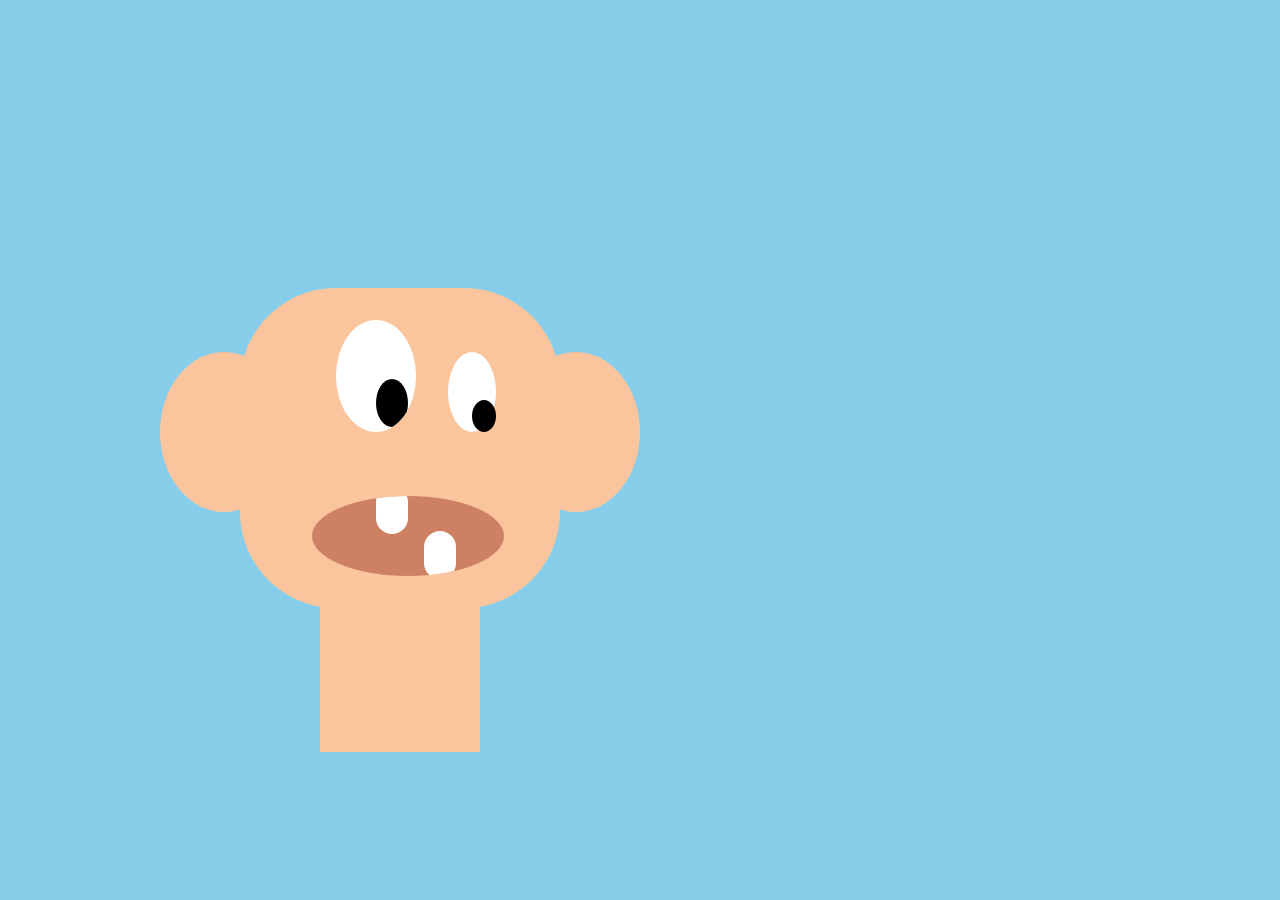
<file: index_ani.html>
<!doctype html>
<html>
	<head>
		<title>Hier komt je titel</title>
		<link rel="stylesheet" type="text/css" href="reset.css">
		<link rel="stylesheet" type="text/css" href="stijl_ani.css">
		<script src="script.js" defer></script>
		<meta charset="utf-8">
	</head>
	<body>
			<div class="nek"></div>
				<div class="hoofdgeheeld">
					<div class="hoofd"></div>
					<div class="oogrechts"><div class="pipillinks"></div>
					<div class="ooglinks"><div class="pipilrechts"></div></div>
					<div class="oorlinks"></div>
					<div class="oorrechts"></div>
					<div class="mond"> <div class="tand01"></div><div class="tand02"></div> </div>
		</div>
	</body>
</html>
</file>
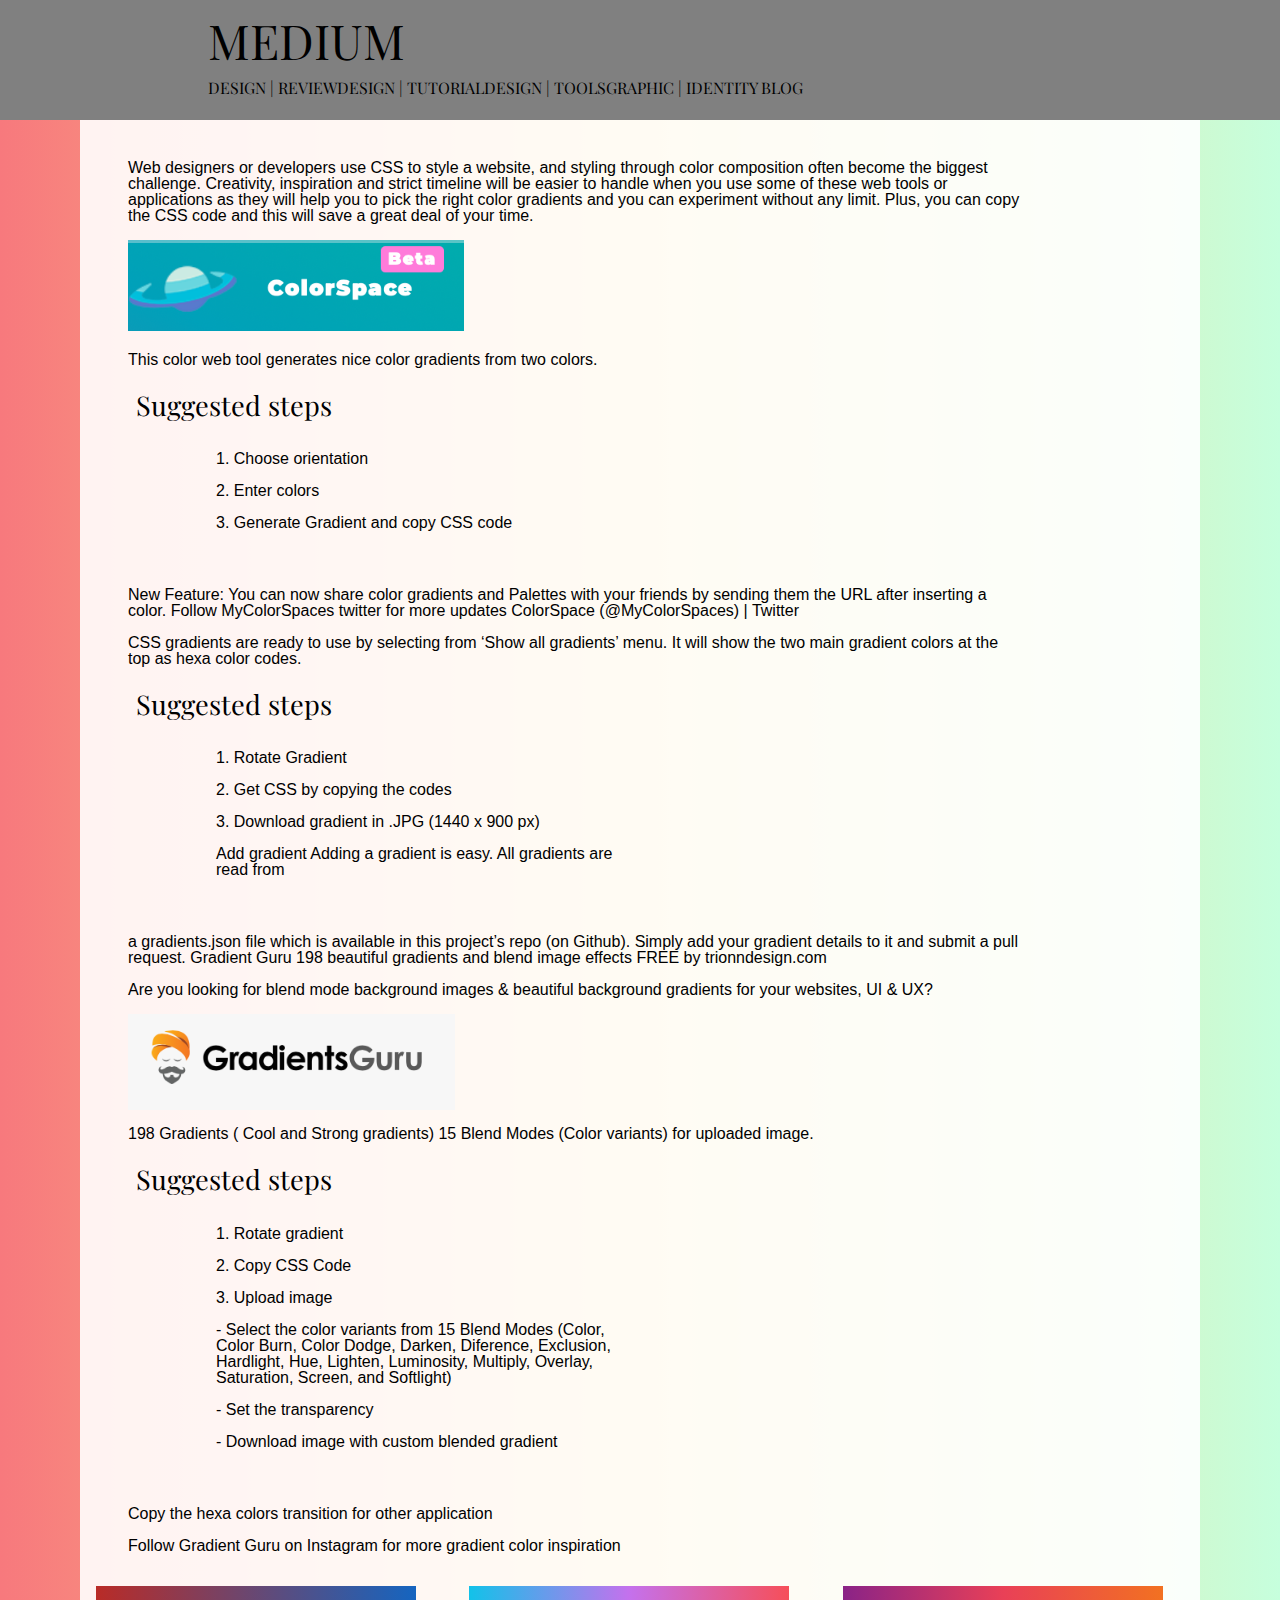
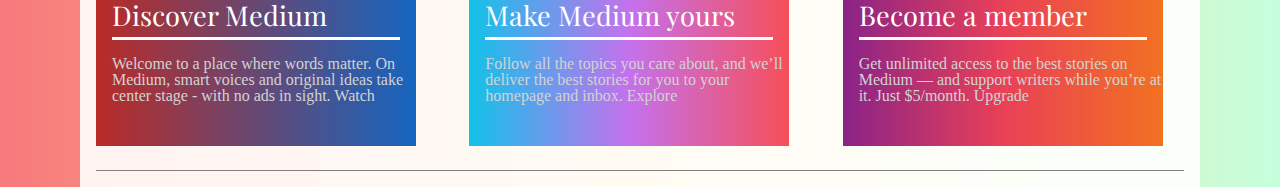
<file: index_grad.html>
<!doctype html>
<html>
	<head>
		<title>Hier komt je titel</title>
		<link rel="stylesheet" type="text/css" href="reset.css">
		<link rel="stylesheet" type="text/css" href="stijl_grad.css">
		<link href="https://fonts.googleapis.com/css?family=Playfair+Display" rel="stylesheet">
		<script src="script.js" defer></script>
		<meta charset="utf-8">
	</head>
	<header>
		<div class="background"><p class="tekst">  MEDIUM</p></div>
		<p>DESIGN | REVIEWDESIGN | TUTORIALDESIGN | TOOLSGRAPHIC | IDENTITY BLOG</p>
	</header>
	<body>
	<h1 class="logo"></h1>
		<p>Web designers or developers use CSS to style a website, and styling through color composition often become the biggest challenge.
		Creativity, inspiration and strict timeline will be easier to handle when you use some of these web tools or applications as they will help you to pick the right color gradients and you can experiment without any limit. Plus, you can copy the CSS code and this will save a great deal of your time.</p>

	<h1 class="logo02"></h1>
		<p>This color web tool generates nice color gradients from two colors.
			<h2>Suggested steps</h2>
			<ol>
				<li>1. Choose orientation</li>
				<li>2. Enter colors</li>
				<li>3. Generate Gradient and copy CSS code</li>
			</ol>
		<p>	New Feature: You can now share color gradients and Palettes with your friends by sending them the URL after inserting a color.
			Follow MyColorSpaces twitter for more updates
			ColorSpace (@MyColorSpaces) | Twitter
		</p>
		<p>
			CSS gradients are ready to use by selecting from ‘Show all gradients’ menu. It will show the two main gradient colors at the top as hexa color codes. </p>

			<h2>Suggested steps</h2>
			<ol>
			<li>1. Rotate Gradient</li>
			<li>2. Get CSS by copying the codes</li>
			<li>3. Download gradient in .JPG (1440 x 900 px)</li>
			<li>Add gradient
				Adding a gradient is easy. All gradients are read from</li>
			</ol>
	<p>
			 a gradients.json file which is available in this project’s repo (on Github). Simply add your gradient details to it and submit a pull request.
			Gradient Guru
			198 beautiful gradients and blend image effects FREE by trionndesign.com
	</p>

	<p>
			Are you looking for blend mode background images & beautiful background gradients for your websites, UI & UX?
<h1 class="logo03"></h1>
	<p>
			198 Gradients ( Cool and Strong gradients)
			15 Blend Modes (Color variants) for uploaded image.
	</p>
		<h2>Suggested steps</h2>
			<ol>
				<li>1. Rotate gradient</li>
				<li>2. Copy CSS Code</li>
				<li>3. Upload image</li>
				<li>	- Select the color variants from 15 Blend Modes (Color, Color Burn, Color Dodge, Darken, Diference, Exclusion, Hardlight, Hue, Lighten, Luminosity, Multiply, Overlay, Saturation, Screen, and Softlight)
				<li>- Set the transparency</li>
				<li>	- Download image with custom blended gradient
				</li>
		</ol>
<p>
		Copy the hexa colors transition for other application
</p>
<p>
			Follow Gradient Guru on Instagram for more gradient color inspiration
		</p>
</p>

	</body>
	<footer>
		<div class="blok01">
			<h3>Discover Medium</h3>
			<p>	Welcome to a place where words matter. On Medium, smart voices and original ideas take center stage - with no ads in sight. Watch
			</p>
		</div>

		<div class="blok02">
			<h3>Make Medium yours</h3>
			<p>	Follow all the topics you care about, and we’ll deliver the best stories for you to your homepage and inbox. Explore
			</p>
		</div>

		<div class="blok03">
			<h3>Become a member</h3>
			<p>	Get unlimited access to the best stories on Medium — and support writers while you’re at it. Just $5/month. Upgrade
			</p>
		</div>

	</footer>
</html>
</file>
<file: stijl_ani.css>
body{
  background-color: skyblue;
  overflow: hidden;
  width: 100vw;
  height: 100vh;
}
.sun {
  position: absolute;
	top:0;
	left:0;
	right:0;
	bottom:0;
	margin: auto;
	width:70px;
	height:70px;
	border-radius:50%;
	background:white;
	opacity:0.9;
	box-shadow: 0px 0px 40px 15px white;
}

.ray_box {
  position: absolute;
  margin: auto;
	top:0px;
	left:0;
	right:0;
	bottom:0;
  width:70px;
  -webkit-animation: ray_anim 120s linear infinite;
  animation: ray_anim 120s linear infinite;
}
.ray {
    background: -webkit-linear-gradient(top, rgba(255,255,255,0) 0%, rgba(255,255,255,0.8) 50%, rgba(255,255,255,0) 100%);
		background: linear-gradient(top, rgba(255,255,255,0) 0%, rgba(255,255,255,0.8) 50%, rgba(255,255,255,0) 100%);
    margin-left:10px;
    border-radius:80% 80% 0 0;
    position:absolute;
    opacity:0.3;
}

.ray1 {
    height:170px;
    width:30px;
   -webkit-transform: rotate(180deg);
    top:-175px;
    left: 15px;
}
.ray2 {
    height:100px;
    width:8px;
   -webkit-transform: rotate(220deg);
    top:-90px;
    left: 75px;
}
.ray3 {
    height:170px;
    width:50px;
   -webkit-transform: rotate(250deg);
    top:-80px;
    left: 100px;
}
.ray4 {
    height:120px;
    width:14px;
   -webkit-transform: rotate(305deg);
    top:30px;
    left: 100px;
}
.ray5 {
    height:140px;
    width:30px;
   -webkit-transform: rotate(-15deg);
    top:60px;
    left: 40px;
}
.ray6 {
    height:90px;
    width:50px;
   -webkit-transform: rotate(30deg);
    top:60px;
    left: -40px;
}
.ray7 {
    height:180px;
    width:10px;
   -webkit-transform: rotate(70deg);
    top:-35px;
    left: -40px;
}
.ray8 {
    height:120px;
    width:30px;
   -webkit-transform: rotate(100deg);
    top:-45px;
    left:-90px;
}
.ray9 {
    height:80px;
    width:10px;
   -webkit-transform: rotate(120deg);
    top:-65px;
    left:-60px;
}
.ray10 {
    height:190px;
    width:23px;
   -webkit-transform: rotate(150deg);
    top:-185px;
    left: -60px;
}


@-webkit-keyframes ray_anim {
		0% { -webkit-transform: rotate(0deg); transform: rotate(0deg);}
    100% { -webkit-transform: rotate(360deg); transform: rotate(360deg);}
}
.cloud{
	width: 350px; height: 120px;
	background: white;
	border-radius: 100px;
	position: relative;
  left: 30rem;
  top: 34rem;
}
.cloud:after, .cloud:before{
	content: '';
	position: absolute;
	background: white;
}
.cloud:after{
	width: 100px; height: 100px;
	top: -50px; left: 50px;
	border-radius: 100px;
}
.cloud:before{
	width: 180px; height: 180px;
	top: -90px; right: 50px;
	border-radius: 200px;
}
.cloud2{
	width: 350px; height: 120px;
	background: white;
	border-radius: 100px;
	position: relative;
  left: 5rem;
}
.cloud2:after, .cloud2:before{
	content: '';
	position: absolute;
	background: white;
	z-index: 1
}
.cloud2:after{
	width: 100px; height: 100px;
	top: -50px; left: 50px;
	border-radius: 100px;
}
.cloud2:before{
	width: 180px; height: 180px;
	top: -90px; right: 50px;
	border-radius: 200px;
}
.cloud3{
	width: 350px; height: 120px;
	background: white;
	border-radius: 100px;
	position: relative;
  left: 60rem;
  top:2rem;

}
.cloud3:after, .cloud3:before{
	content: '';
	position: absolute;
	background: white;
}
.cloud3:after{
	width: 100px; height: 100px;
	top: -50px; left: 50px;
	border-radius: 100px;
}
.cloud3:before{
	width: 180px; height: 180px;
	top: -90px; right: 50px;
	border-radius: 200px;
}

.blok{
  background-color: black;
  height: 20rem;
  top: 3rem;
}
.nek{
  width: 10rem;
  height: 12rem;
  background-color: #FAC49D;
  position: relative;
  left: 20rem;
  top: 35rem;
}
.hoofd{
  width: 20rem;
  height: 20rem;
  border-radius: 30%;
  background-color: #FAC49D;
  position: relative;
  left: 15rem;
  top: 6rem;
}
.oogrechts{
  width: 3rem;
  height: 5rem;
  background: white;
  border-radius: 100%;
  position: relative;
  top: -10rem;
  left: 28rem;

}
.ooglinks{
  width: 5rem;
  height: 7rem;
  background: white;
  border-radius: 100%;
  position: relative;
  top: -4rem;
  left: -7rem;
  overflow: hidden;
}
.pipillinks{
  width: 1.5rem;
  height: 2rem;
  background-color: black;
  border-radius: 100%;
  position: relative;
  top: 3rem;
  left: 1.5rem;
}
.pipilrechts{
  width: 2rem;
  height: 3rem;
  background-color: black;
  border-radius: 100%;
  position: relative;
  top: 3.7rem;
  left: 2.5rem;
}
.oorlinks{
  width: 8rem;
  height: 10rem;
  background-color: #FAC49D;
  border-radius: 100%;
  position: relative;
  top: -9rem;
  left: -18rem;
}
.oorrechts{
  width: 8rem;
  height: 10rem;
  background-color: #FAC49D;
  border-radius: 100%;
  position: relative;
  top: -19rem;
  left: 4em;
}
.mond{
  width: 12rem;
  height: 5rem;
  border-radius: 50%;
  background-color: #CD8162;
  position: relative;
  top: -20rem;
  left: -8.5rem;
  overflow: hidden;
}
.tand01{
  width: 2rem;
  height: 3rem;
  border-radius: 50rem;
  background-color: white;
  position: relative;
  right: -4rem;
  top: -.6rem;
}
.tand02{
  width: 2rem;
  height: 3rem;
  border-radius: 50rem;
  background-color: white;
  position: relative;
  left: 7rem;
  top:-.8rem;
}
.hoofdgeheeld{
  animation-name: naarBoven;
  animation-duration: 7s;
  animation-timing-function: linear;
  animation-iteration-count: infinite;
  animation-direction: alternate;
}
@keyframes naarBoven {
  25%{transform: translate(0,-12rem);
  }
  50%{transform: translate(0,-14rem);
  }
  75%{transform: translate(0,-16rem);
  }
  100%{transform: translate(0,-18rem);
  }

}
.nek{
  animation-name: langerWorden;
  animation-duration: 7s;
  animation-timing-function: linear;
  animation-iteration-count: infinite;
  animation-direction: alternate;
}
@keyframes langerWorden {
  25%{transform: scale(1,3);
  }
  50%{transform: scale(1,4);
  }
  75%{transform: scale(1,4.5);
  }
  100%{transform: scale(1,5);
  }
}

.pipillinks{
  animation-name: linksNaarRechts;
  animation-duration: 7s;
  animation-timing-function: linear;
  animation-iteration-count: infinite;
  animation-direction: alternate;
}
@keyframes linksNaarRechts {
  50%{transform: translate(0, .2rem);
  }
  100%{transform: translate(-1rem,-.5rem);
  }
}
.pipilrechts{
  animation-name: linksNaarRechts;
  animation-duration: 7s;
  animation-timing-function: linear;
  animation-iteration-count: infinite;
  animation-direction: alternate;

}
@keyframes linksNaarLinks {
  25%{transform: translate(0, 2rem);

  }
  50%{transform: translate(0, 5rem);
  }
  100%{transform: translate(0,10rem);
  }
}
</file>
<file: stijl_grad.css>
html{
background: #C6FFDD;
background: -webkit-linear-gradient(to right, #f7797d,      #FBD786, #C6FFDD);
background: linear-gradient(to right, #f7797d, #FBD786, #C6FFDD);
}

 body{
  background-color: rgba(255,255,255, 90%);
  margin-left: 5rem;
  margin-right: 5rem;
  padding: 1rem;
}
header{
  background-color: grey;
  width: 100vw;
  margin-left: -6rem;
  margin-top: -2rem;
  padding: 1rem;
  position: fixed;
}
header > div {
  font-family: 'Playfair Display', serif;
  font-size: 3rem;
  margin-bottom: 1rem;
  margin-left: 12rem;
}
header > p {
  font-family: 'Playfair Display', serif;
  font-size: 1rem;
  text-decoration: none;
  color: black;
  margin: .5rem;
  padding-top: -1rem;
  margin-left: 12rem;

}
body{
  padding-top: 2rem;
}
h1{
  font-family: 'Playfair Display', serif;
  font-size: 1.5rem;
  margin-bottom: 1rem;
  margin-left: 2rem;
  margin-top: 1rem;
  color: white;
  width: 20rem;
  padding: .5rem;
  background: #8e9eab;  /* fallback for old browsers */
background: -webkit-linear-gradient(to left, #eef2f3, #8e9eab);  /* Chrome 10-25, Safari 5.1-6 */
background: linear-gradient(to left, #eef2f3, #8e9eab);
}
h2{
  font-family: 'Playfair Display', serif;
  font-size: 1.7rem;
  margin-bottom: 1rem;
  margin-left: 2rem;
  margin-top: 1rem;
  width: 20rem;
  padding: .5rem;
  color: black;
}

body > p{
  font-family: helvetica;
  line-height: 1rem;
  margin-right: 10rem;
  margin-left: 2rem;
  margin-bottom: 1rem;
}
ol{
  margin-bottom: 3rem;
  margin-left: 5rem;
}
li{
  font-family: helvetica;
  line-height: 1rem;
  margin-right: 2rem;
  margin-left: 2rem;
  padding: .5rem;
  width: 25rem;
}
footer{
  margin-top: 2rem;
  display: grid;
  grid-template-columns: 1fr 1fr 1fr;
  grid-gap: 2rem;
  border-bottom: .1rem solid grey;
  padding-bottom:  1.5rem;
}
.blok01{
  height: 10rem;
  width: 20rem;
  background: #b92b27;
background: -webkit-linear-gradient(to left, #1565C0, #b92b27);
background: linear-gradient(to left, #1565C0, #b92b27);
}

.blok02{
  height: 10rem;
  width: 20rem;
  background: #12c2e9;
background: -webkit-linear-gradient(to left, #f64f59, #c471ed, #12c2e9);
background: linear-gradient(to left, #f64f59, #c471ed, #12c2e9);
}

.blok03{
  height: 10rem;
  width: 20rem;
  background: #8A2387;
background: -webkit-linear-gradient(to left, #F27121, #E94057, #8A2387);
background: linear-gradient(to left, #F27121, #E94057, #8A2387);
}
.logo{
  background-image: url(cssgradients.png);
  height: 5rem;
  background-size: contain;
  background-repeat: no-repeat;
}
.logo02{
  background-image: url(mycolorspace.png);
  height: 5rem;
  background-size: contain;
  background-repeat: no-repeat;
}
.logo03{
  background-image: url(gradientguru.png);
  height: 5rem;
  background-size: contain;
  background-repeat: no-repeat;
}

footer > div > h3{
  color: white;
  font-family: 'Playfair Display', serif;
  font-size: 1.7rem;
  padding-bottom: .5rem;
  border-bottom: .2rem solid white;
  margin: 1rem;
}
footer > div > p {
  color: lightgrey;
  padding-left: 1rem;
}
</file>
